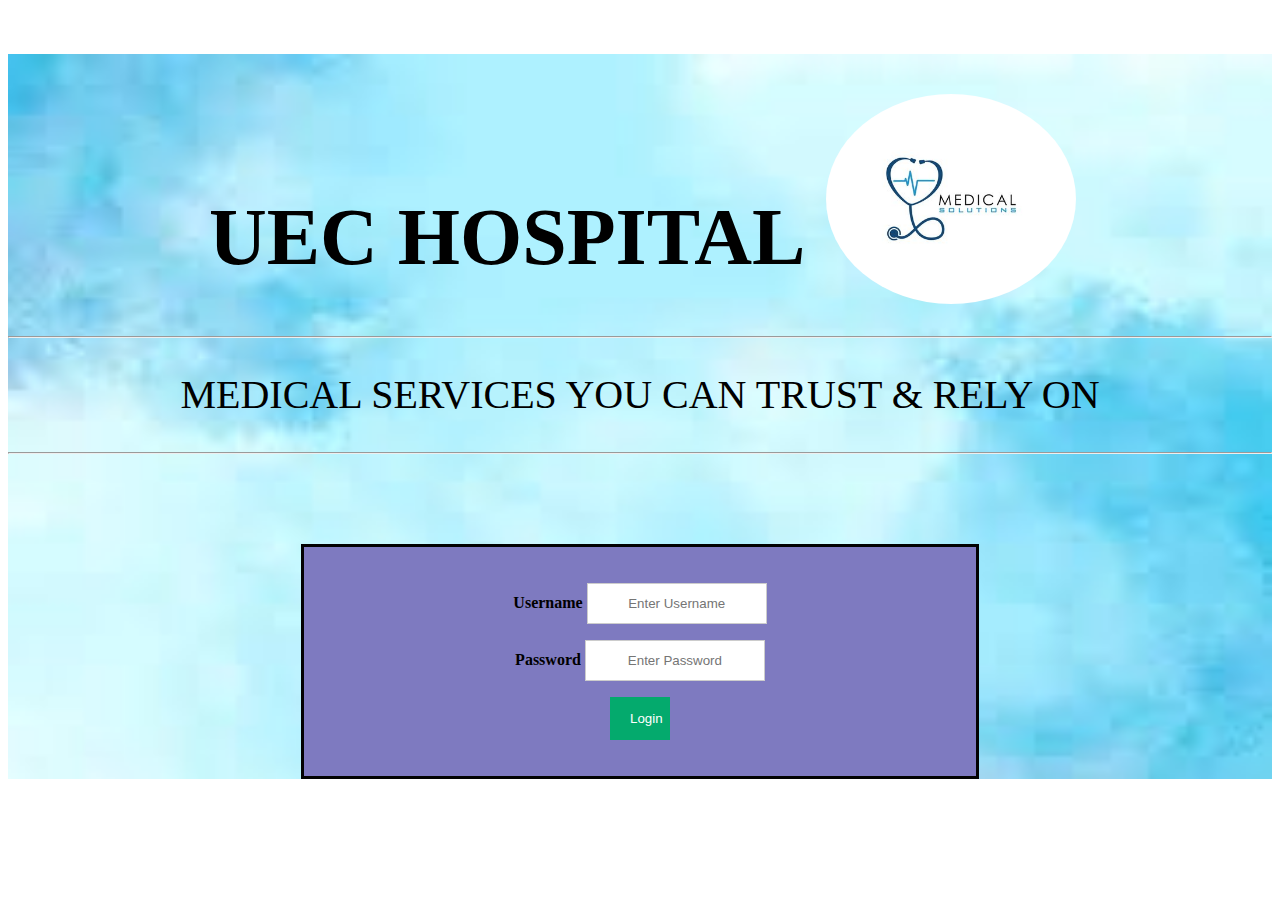
<file: Mpage2.html>
<!DOCTYPE html>
<html lang="en">
<head>
<title>Hospital Employee Login</title>
<link rel="stylesheet" href="Mpage2.css">

</head>
<body>
    <div class="bg-img" >
        <h1>UEC HOSPITAL  <img src="logo.jpg" alt="logo"></h1>
        <hr>
         <h2>MEDICAL SERVICES 
           YOU CAN TRUST & RELY ON
         </h2>
         <hr>
         <form id = "appointmentForm">
            <div class="container">
              <label for="uname"><b>Username</b></label>
              <input type="text" placeholder="Enter Username" name="uname" required>
          
              <br><label for="psw"><b>Password</b></label>
              <input type="text" placeholder="Enter Password" name="psw" required>

              <br> <button type="submit">Login</button>
          </form>
</head>
<script>
document.getElementById("appointmentForm").addEventListener("submit", function(event) {
  event.preventDefault(); // Prevent default form submission
  // You can add your logic to handle form submission here
  // For example, you can collect form data and send it to a server using AJAX
  let formData = new FormData(this);
  let data = {};
  for (let [key, value] of formData.entries()) {
    data[key] = value;
  }
  console.log(data); // Just an example, you can replace this with your logic
  alert("Form submitted successfully!");
  fetch("http://127.0.0.1:5000/login", {
method: "POST",
body: formData
})
.then((response) => response.json())
.then((json) => {if (json > 0)  { window.location.href = "Mpage3.html" }});

  this.reset(); // Reset form after submission
});
</script>
</body>
</html>
</file>
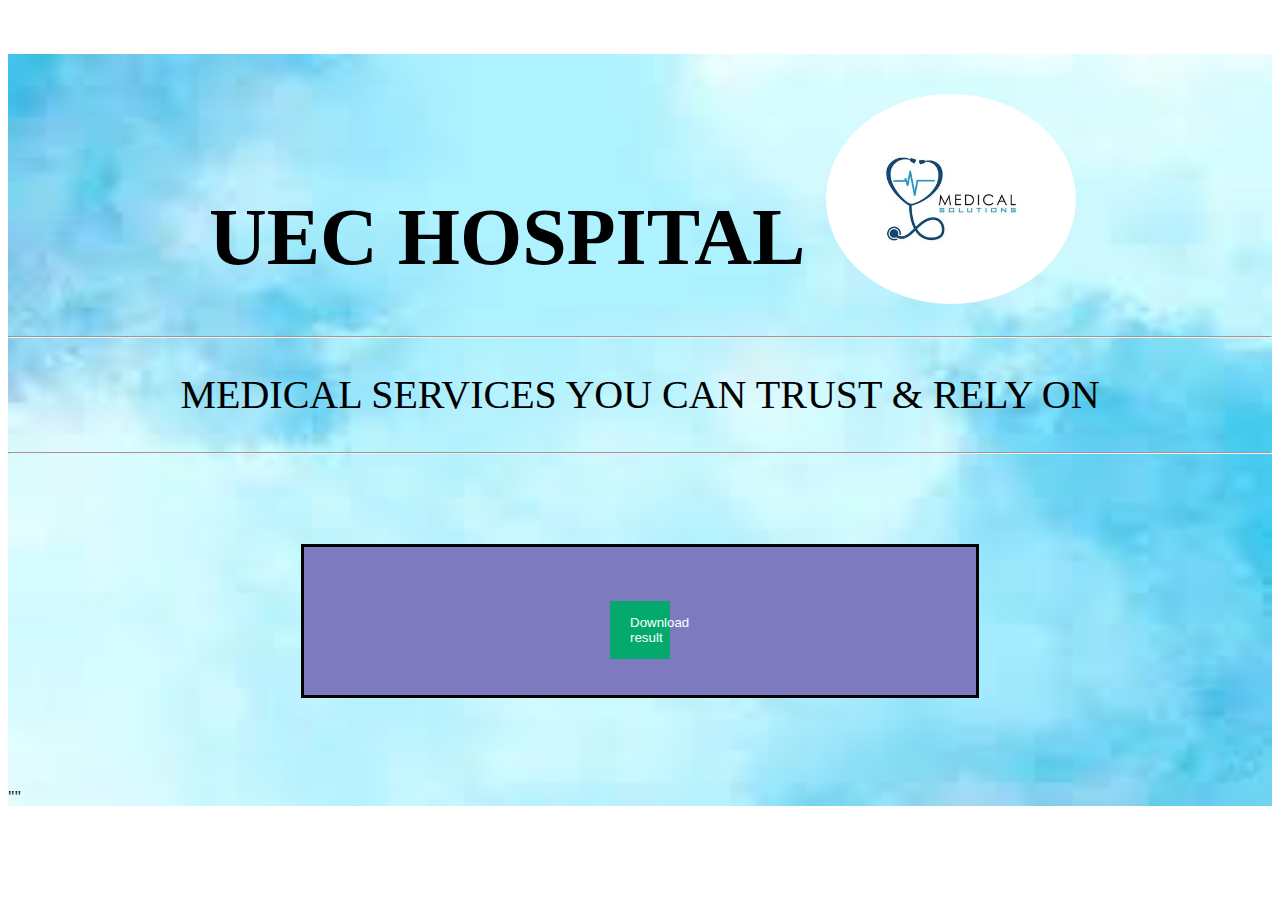
<file: Mpage3.html>
<!DOCTYPE html>
<html lang="en">
<head>
<title>Hospital Employee Login</title>
<link rel="stylesheet" href="Mpage2.css">
<script src="https://code.jquery.com/jquery-3.6.0.min.js"></script>
</head>
<body>
    <div class="bg-img" >
        <h1>UEC HOSPITAL  <img src="logo.jpg" alt="logo"></h1>
        <hr>
         <h2>MEDICAL SERVICES 
           YOU CAN TRUST & RELY ON
         </h2>
         <hr>
         <form id="appointmentForm">
            <div class="container">
              <br> <button type="submit">Download result</button>
            </div>
          </form>
</body>
<script>
document.getElementById("appointmentForm").addEventListener("submit", function(event) {
  event.preventDefault(); // Prevent default form submission
  // You can add your logic to handle form submission here
  // For example, you can collect form data and send it to a server using AJAX
  fetch("http://127.0.0.1:5000/download", {
    method: "GET"
  })
  .then((response) => response.json())
  .then((json) => {
    console.log(json); 
    if (json.length > 0)  {   
        window.location.href = "http://127.0.0.1:8080/test.csv"; 
    }
  });

  this.reset();
});
</script>
</html>
""
</file>
<file: Mpage2.css>
/* Bordered form */
body{
    background-color: #ffffff;
    height: auto;
  }
  .bg-img {
    /* The image used */
    background-image: url("bg3.jpeg");
  
    min-height: 100px;

    /* Center and scale the image nicely */
    background-position: center;
    background-repeat: no-repeat;
    background-size: 100% 100%;
    
  
    /* Needed to position the navbar */
    position: relative;
  }
  
  img {
    position:relative; 
      top:0; 
      left: 5px;
      top: 40px;
      bottom: 0px;
  
    border-radius: 60%;
  
    height: 210px;
  }
  h1 {
    text-align: center;
    font-weight: 750;
    font-size: 500%;
    color: #000000;
    padding: 0%;
  }
 hr {
   display: block;
   margin-top: 0.5em;
   margin-bottom: 0.5em;
   margin-left: auto;
   margin-right: auto;
   border-style:dashed;
   border-width: 1px;
 }
 h2 {
   font-weight: 400;
   text-align: center;
   font-size: 40px;
 }
 hr {
   display: block;
   margin-top: 0.5em;
   margin-bottom: 0.5em;
   margin-left: auto;
   margin-right: auto;
   border-style: inset;
   border-width: 1px;
 }

  form {
      border: 3px solid #020202;
      text-align: center;
      margin: 90px auto;
      background-color: rgb(126, 122, 192);
      width: 50%;
  
     
      padding: 12px 20px;
      
      
    }
    
    /* Full-width inputs */
    input[type=text], input[type=password] {
      width: 30%;
  
      padding: 12px 20px;
      margin: 8px 0;
      display: inline-block;
      border: 1px solid #ccc;
      box-sizing: border-box;
      text-align: center;
  
    }
    
    /* Set a style for all buttons */
    button {
      background-color: #04AA6D;
  
      color: white;
      padding: 14px 20px;
      margin: 8px 0;
      border: none;
      cursor: pointer;
      width: 10%;
      text-align: center;
    }
    
    /* Add a hover effect for buttons */
    button:hover {
      opacity: 0.8;
    }
    
    /* Extra style for the cancel button (red) */
    .cancelbtn {
        
      width: 10;
      padding: 10px 18px;
      background-color: #f44336;
    }
    
  
    
   
    
    
    /* Add padding to containers */
    .container {
      padding: 16px;
      
    }
    
    /* The "Forgot password" text */
    span.psw {
      float: right;
      padding-top: 16px;
    }
    
    /* Change styles for span and cancel button on extra small screens */
    @media screen and (max-width: 300px) {
      span.psw {
        display: block;
        float: none;
      }
      .cancelbtn {
        width: 50%;
      }
    }
</file>
